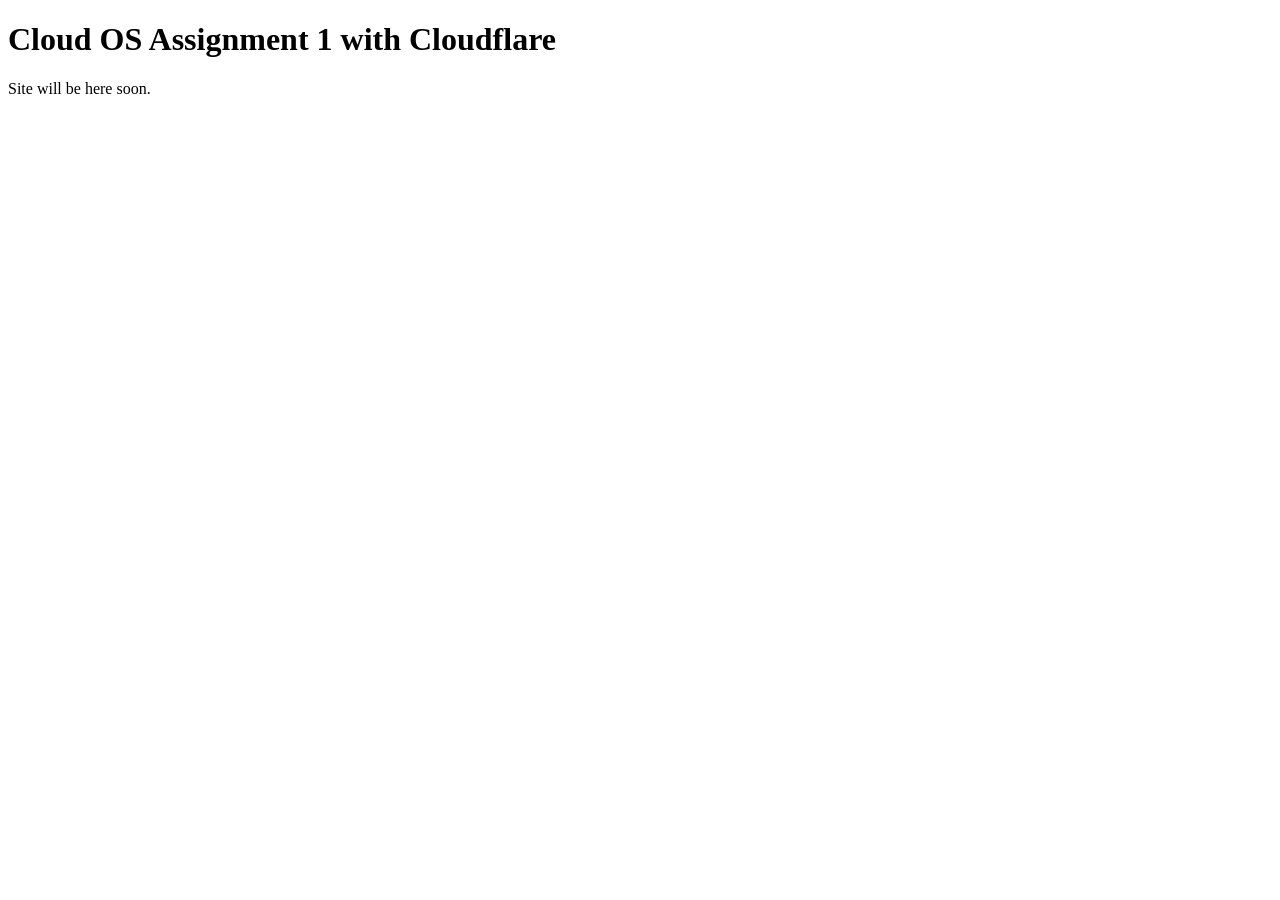
<file: index.html>
<!DOCTYPE html>
<html lang="en">
<head>
  <meta charset="UTF-8">
  <meta name="viewport" content="width=device-width, initial-scale=1">
  <title>Cloud OS Project</title>
</head>
<body>
  <h1>Cloud OS Assignment 1 with Cloudflare </h1>
  <p>Site will be here soon.</p>
</body
</html>
</file>
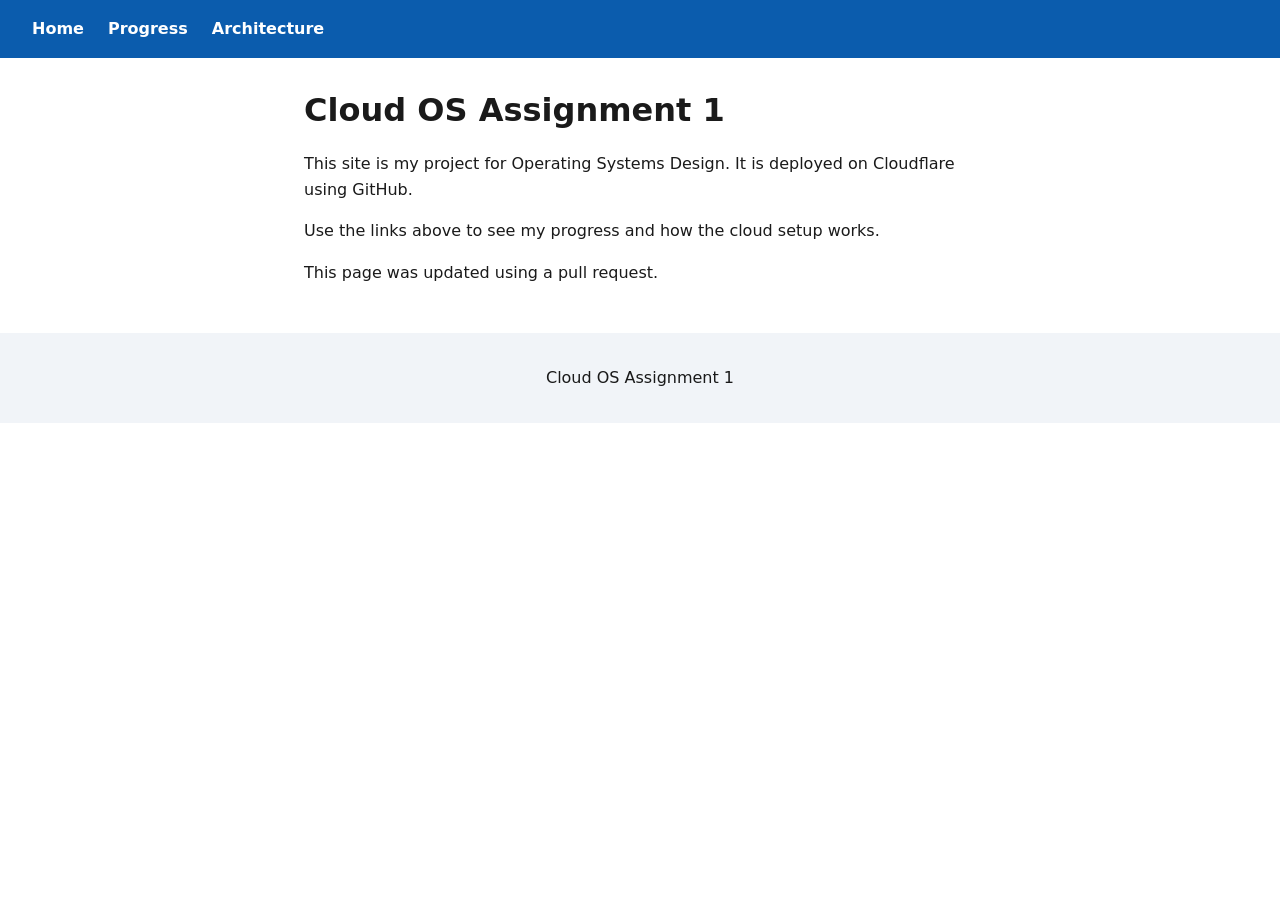
<file: public/index.html>
<!DOCTYPE html>
<html lang="en">
<head>
  <meta charset="UTF-8">
  <meta name="viewport" content="width=device-width, initial-scale=1">
  <title>Home | Cloud OS Project</title>
  <link rel="stylesheet" href="style.css">
</head>
<body>
  <header>
    <nav aria-label="Main navigation">
      <a href="index.html">Home</a>
      <a href="progress.html">Progress</a>
      <a href="architecture.html">Architecture</a>
    </nav>
  </header>

  <main>
    <h1>Cloud OS Assignment 1</h1>
    <p>This site is my project for Operating Systems Design. It is deployed on Cloudflare using GitHub.</p>
    <p>Use the links above to see my progress and how the cloud setup works.</p>
    <p>This page was updated using a pull request.</p>
  </main>

  <footer>
    <p>Cloud OS Assignment 1</p>
  </footer>
</body>
</html>
</file>
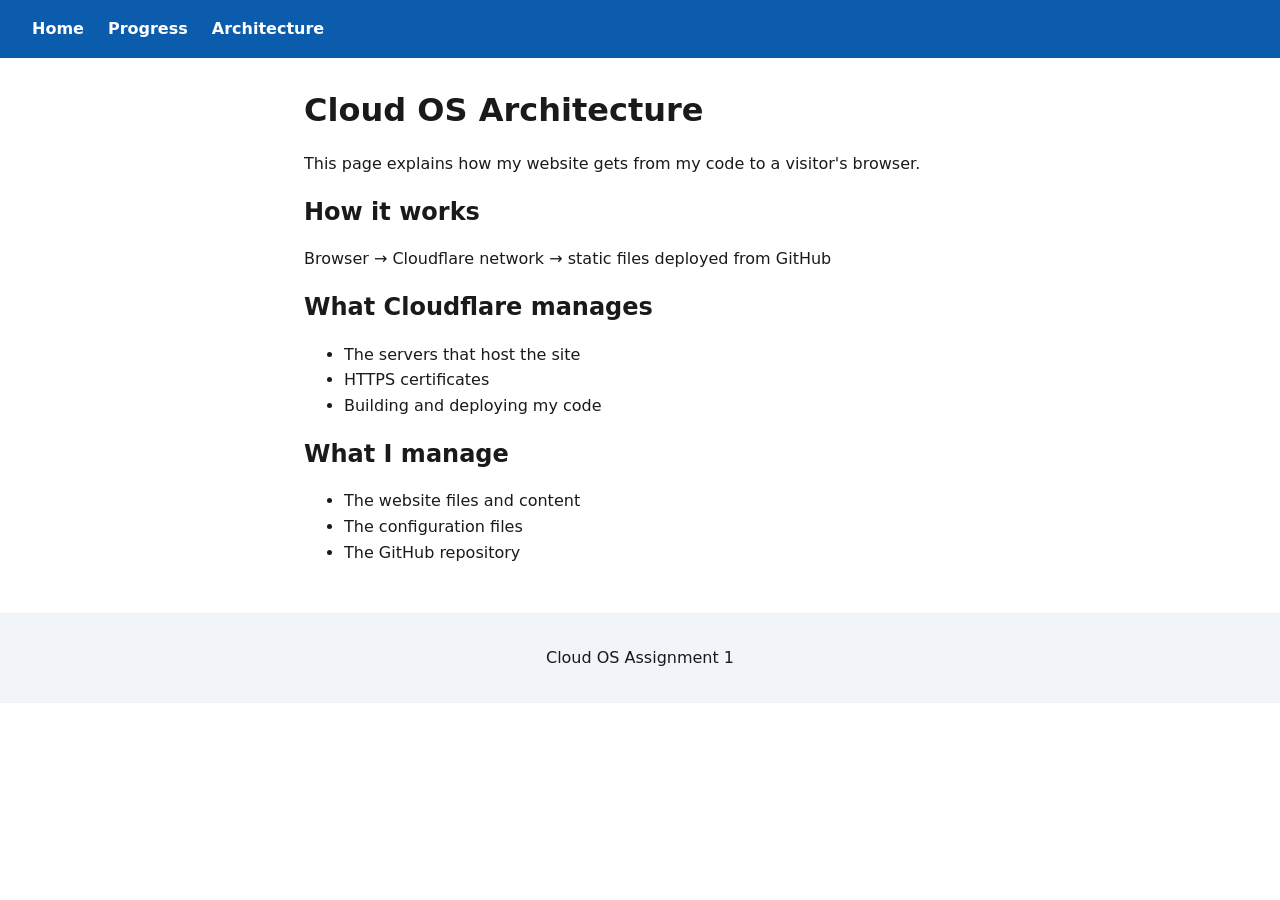
<file: public/architecture.html>
<!DOCTYPE html>
<html lang="en">
<head>
  <meta charset="UTF-8">
  <meta name="viewport" content="width=device-width, initial-scale=1">
  <title>Architecture | Cloud OS Project</title>
  <link rel="stylesheet" href="style.css">
</head>
<body>
  <header>
    <nav aria-label="Main navigation">
      <a href="index.html">Home</a>
      <a href="progress.html">Progress</a>
      <a href="architecture.html">Architecture</a>
    </nav>
  </header>

  <main>
    <h1>Cloud OS Architecture</h1>
    <p>This page explains how my website gets from my code to a visitor's browser.</p>

    <h2>How it works</h2>
    <p>Browser → Cloudflare network → static files deployed from GitHub</p>

    <h2>What Cloudflare manages</h2>
    <ul>
      <li>The servers that host the site</li>
      <li>HTTPS certificates</li>
      <li>Building and deploying my code</li>
    </ul>

    <h2>What I manage</h2>
    <ul>
      <li>The website files and content</li>
      <li>The configuration files</li>
      <li>The GitHub repository</li>
    </ul>
  </main>

  <footer>
    <p>Cloud OS Assignment 1</p>
  </footer>
</body>
</html>
</file>
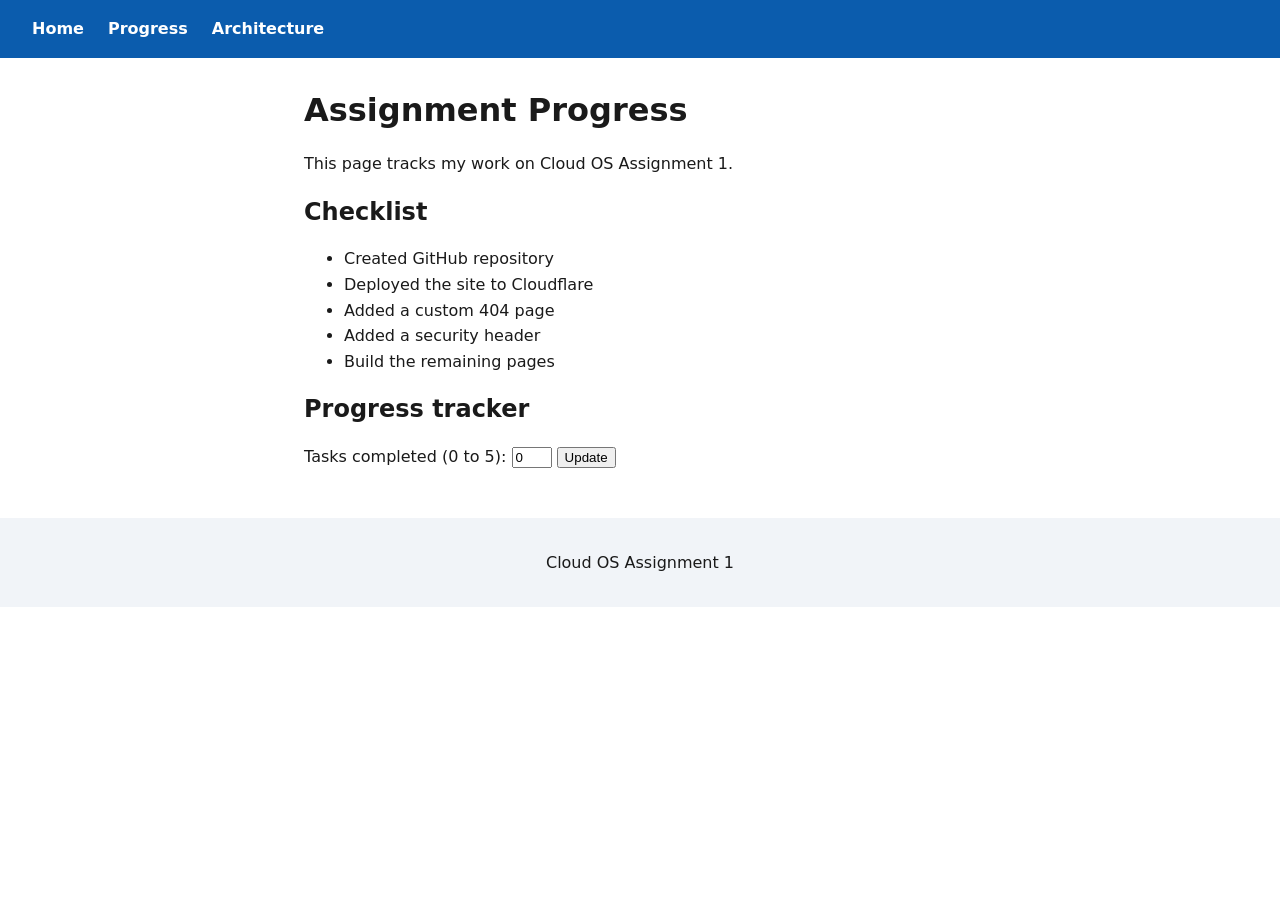
<file: public/progress.html>
<!DOCTYPE html>
<html lang="en">
<head>
  <meta charset="UTF-8">
  <meta name="viewport" content="width=device-width, initial-scale=1">
  <title>Progress | Cloud OS Project</title>
  <link rel="stylesheet" href="style.css">
</head>
<body>
  <header>
    <nav aria-label="Main navigation">
      <a href="index.html">Home</a>
      <a href="progress.html">Progress</a>
      <a href="architecture.html">Architecture</a>
    </nav>
  </header>

  <main>
    <h1>Assignment Progress</h1>
    <p>This page tracks my work on Cloud OS Assignment 1.</p>

    <h2>Checklist</h2>
    <ul>
      <li>Created GitHub repository</li>
      <li>Deployed the site to Cloudflare</li>
      <li>Added a custom 404 page</li>
      <li>Added a security header</li>
      <li>Build the remaining pages</li>
    </ul>
         

    <h2>Progress tracker</h2>
    <label for="done">Tasks completed (0 to 5):</label>
    <input type="number" id="done" min="0" max="5" value="0">
    <button type="button" id="update">Update</button>
    <p id="result" aria-live="polite"></p>
    <script src="script.js"></script>
  </main>
  

  <footer>
    <p>Cloud OS Assignment 1</p>
  </footer>
</body>
</html>
</file>
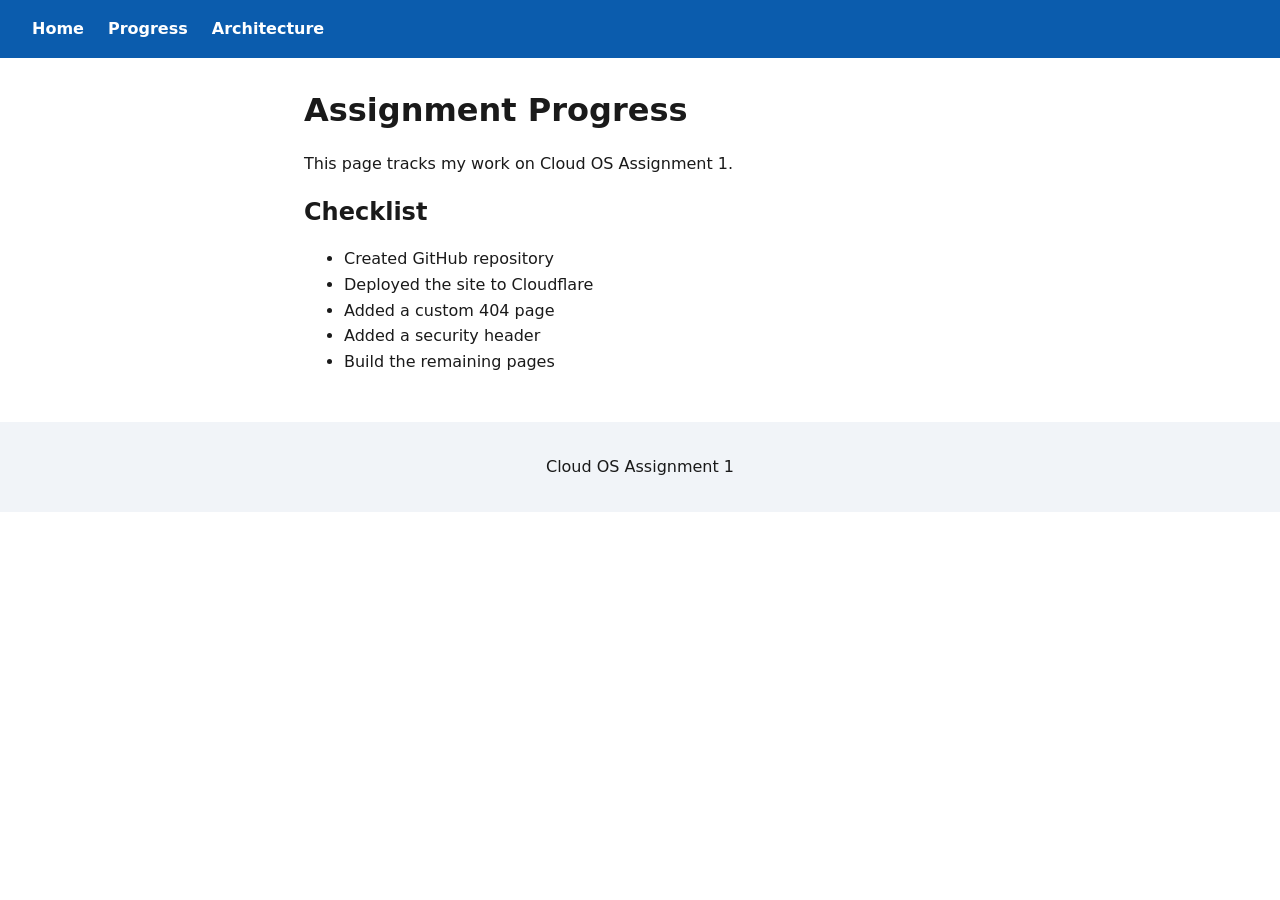
<file: public/progress_page.html>
<!DOCTYPE html>
<html lang="en">
<head>
  <meta charset="UTF-8">
  <meta name="viewport" content="width=device-width, initial-scale=1">
  <title>Progress | Cloud OS Project</title>
  <link rel="stylesheet" href="style.css">
</head>
<body>
  <header>
    <nav aria-label="Main navigation">
      <a href="index.html">Home</a>
      <a href="progress.html">Progress</a>
      <a href="architecture.html">Architecture</a>
    </nav>
  </header>

  <main>
    <h1>Assignment Progress</h1>
    <p>This page tracks my work on Cloud OS Assignment 1.</p>

    <h2>Checklist</h2>
    <ul>
      <li>Created GitHub repository</li>
      <li>Deployed the site to Cloudflare</li>
      <li>Added a custom 404 page</li>
      <li>Added a security header</li>
      <li>Build the remaining pages</li>
    </ul>
  </main>

  <footer>
    <p>Cloud OS Assignment 1</p>
  </footer>
</body>
</html>
</file>
<file: public/style.css>
:root {
  --bg: #ffffff;
  --text: #1a1a1a;
  --accent: #0b5cad;
  --muted: #f1f4f8;
}

* {
  box-sizing: border-box;
}

body {
  font-family: system-ui, -apple-system, "Segoe UI", Arial, sans-serif;
  line-height: 1.6;
  color: var(--text);
  background: var(--bg);
  margin: 0;
}

header {
  background: var(--accent);
}

nav {
  display: flex;
  gap: 1.5rem;
  padding: 1rem 2rem;
}

nav a {
  color: #ffffff;
  font-weight: 600;
  text-decoration: none;
}

nav a:hover,
nav a:focus {
  text-decoration: underline;
}

main {
  max-width: 45rem;
  margin: 2rem auto;
  padding: 0 1.5rem;
}

h1, h2 {
  line-height: 1.25;
}

a {
  color: var(--accent);
}

a:focus,
button:focus,
input:focus,
textarea:focus {
  outline: 3px solid #ffbf47;
  outline-offset: 2px;
}

footer {
  background: var(--muted);
  text-align: center;
  padding: 1rem;
  margin-top: 3rem;
}
</file>
